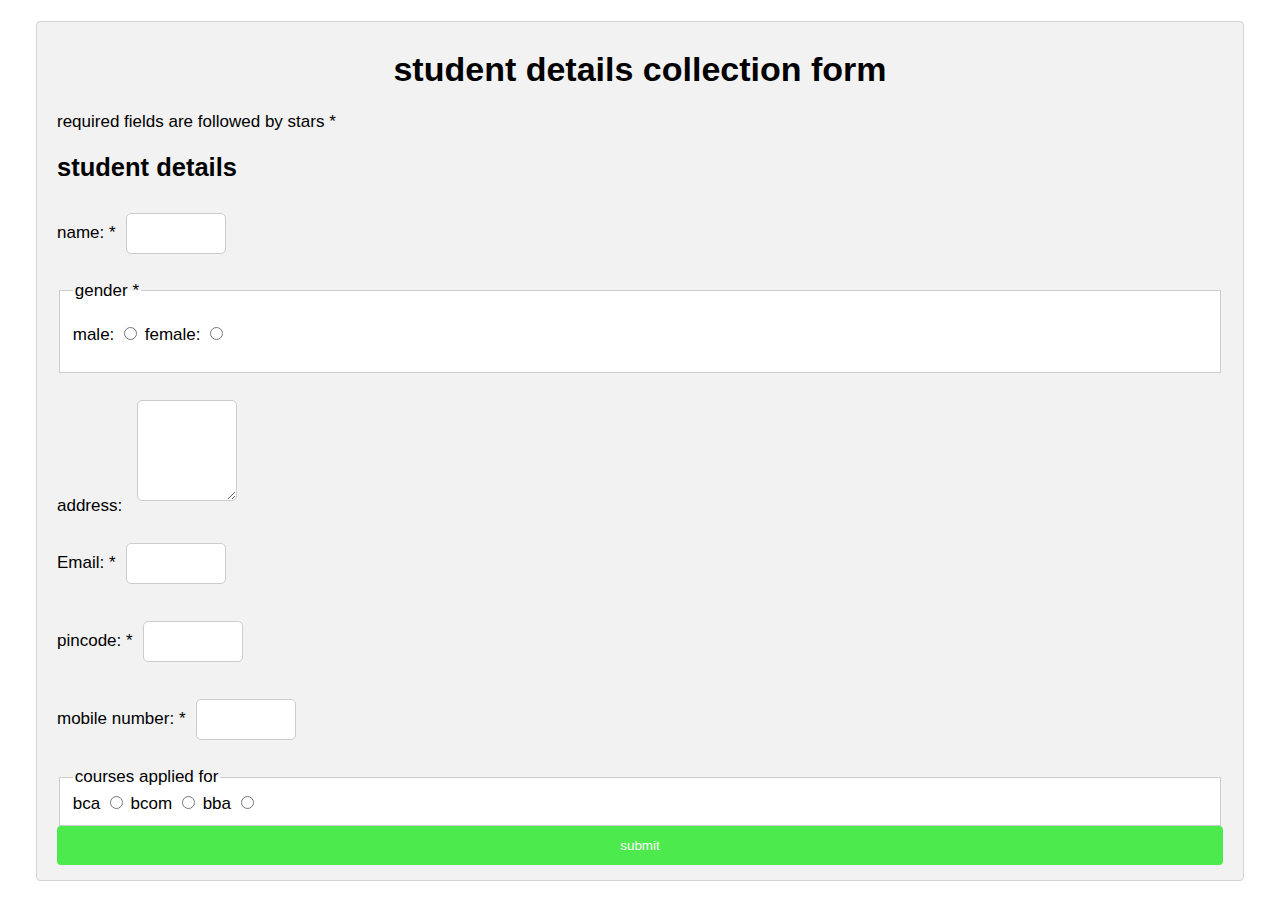
<file: index.html>
<!DOCTYPE html>
<html lang="en">
<head>
    <meta charset="UTF-8">
    <meta http-equiv="X-UA-Compatible" content="IE=edge">
    <meta name="viewport" content="width=device-width, initial-scale=1.0">
    <title>student dwtails form</title>
    <link rel="stylesheet" href="lab6/style/style5.css">

</head>
<body>
  <div class="container">
   <form action="" method="get" onsubmit="event.preventDefault()">
       <h1 class="main_heading">student details collection form</h1>
       <p>required fields are followed by stars *</p>
       <h2>student details</h2>

       <p>name: *<input type="text" name="name" required></p>

       <fieldset>
         <legend>gender *</legend>
       <p>
         male: <input type="radio" name="gender" id="male" required>
           female: <input type="radio" name="gender" id="female" required>
       </p>
    </fieldset>

    <!--div tag is used as normal rather than div p tag can also be used 
    fieldset tag is used to display the text in particular field
  legend tag is used to display the input we are asking for on the field-->


   <p>
     address: <textarea name="address" id="address" cols="100" rows="5"></textarea>
   </p>

   <p>
     Email: *<input type="email" name="Email" id="Email" required>
   </p>

   <p>
     pincode: *<input type="number" name="pincode" id="pincode" required>
   </p>
   <P>
       mobile number: *<input type="number" name="mobile number" id="mobile number" required>
   </P>
  <fieldset>
    <legend>courses applied for</legend>
   bca 
   <input type="radio" name="bca" id="bca">
   bcom
    <input type="radio" name="bcom" id="bcom">
    bba
    <input type="radio" name="bba" id="bba">
  </fieldset>
  <input type="submit" onclick="myFunction()" value="submit">
   </form> 
  </div>
  <script>
    function myFunction() {
      alert("details saved");
    }
  </script>
</body>
</html>
</file>
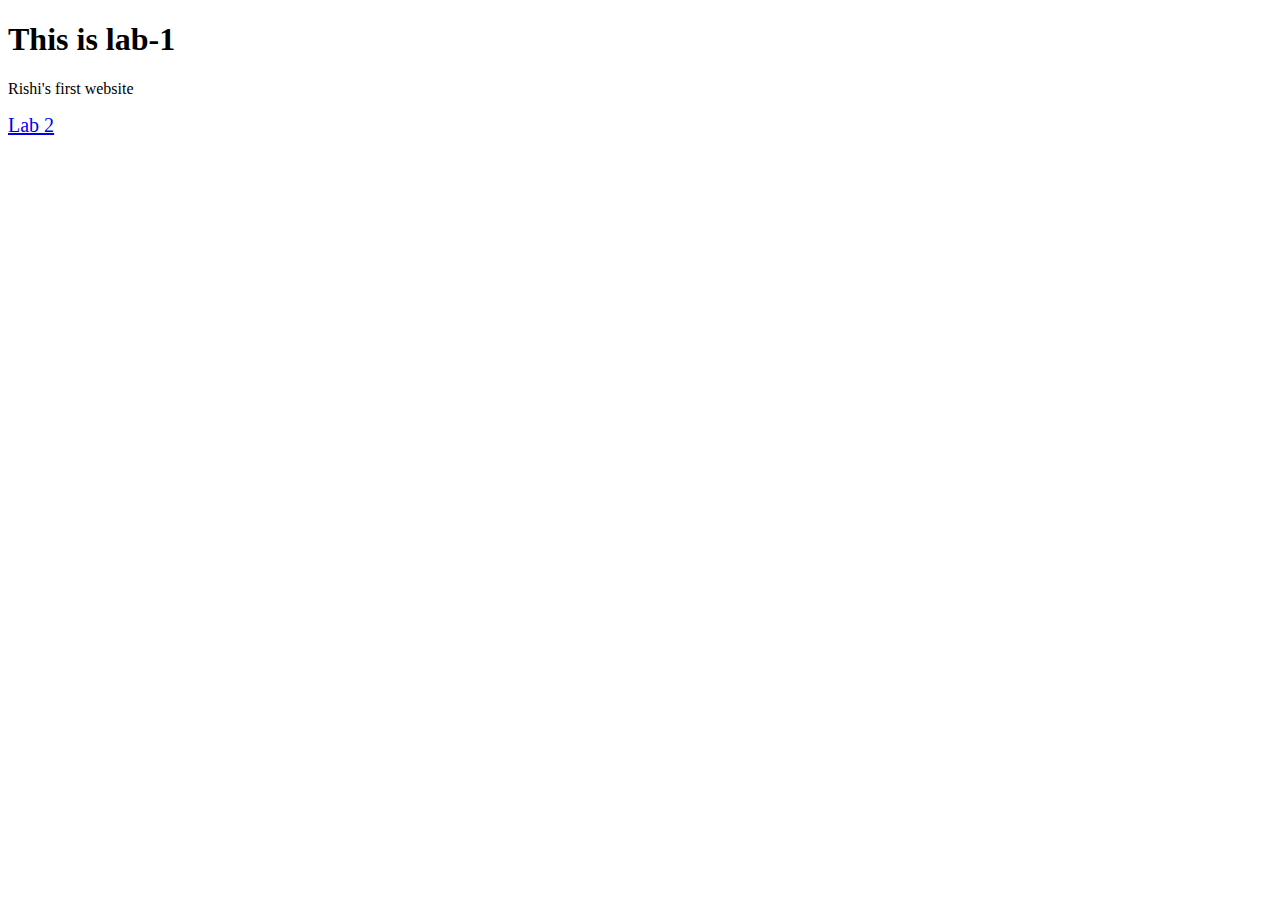
<file: lab 1/index.html>
<!DOCTYPE html>
<html>

<head>
    <title>BCA 1st SEM</title>
</head>

<body>
    <h1>This is lab-1</h1>
    <p>Rishi's first website</p>
    <a style="font-size: 20px;" href="https://rishikothari2k4.github.io/Rishikothari2K4/lab%202/">Lab 2</a> 
</body>

</html>
</file>
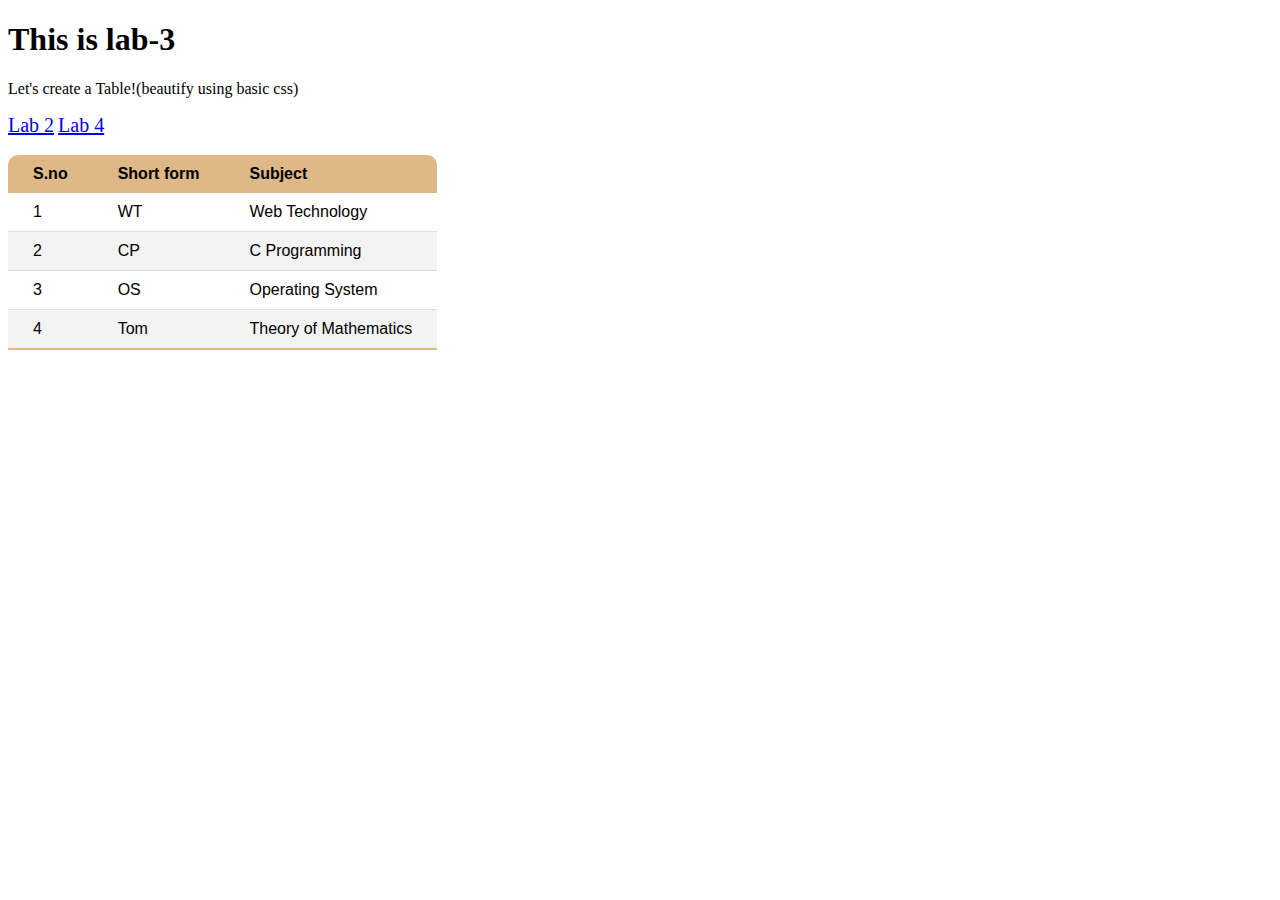
<file: lab 3/index.html>
<!DOCTYPE html>
<html>

<head>
    <title>BCA 1st SEM</title>
    <style>
        table {
            font-family: 'Gill Sans', 'Gill Sans MT', Calibri, 'Trebuchet MS', sans-serif;
            border-collapse: collapse;
            border-radius: 10px 10px 0 0;
            overflow: hidden;
        }
        
        thead tr {
            background-color: burlywood;
            color: black;
        }
        
        thead th,
        tbody td {
            padding: 10px 25px;
            text-align: left;
        }
        
        tbody tr {
            border-bottom: 1px solid #dddddd;
        }
        
        tbody tr:nth-of-type(even) {
            background-color: #f3f3f3;
        }
        
        tbody tr:last-of-type {
            border-bottom: 2px solid burlywood;
        }
    </style>
</head>

<body>
    <h1>This is lab-3</h1>
    <p>Let's create a Table!(beautify using basic css)</p>
    <a style="font-size: 20px;" href="https://rishikothari2k4.github.io/Rishikothari2K4/lab%202/">Lab 2</a>
    <a style="font-size: 20px;" href="https://rishikothari2k4.github.io/Rishikothari2K4/lab%204/">Lab 4</a><br><br>
    <table>
        <thead>
            <tr>
                <th>S.no</th>
                <th>Short form</th>
                <th>Subject</th>
            </tr>
        </thead>
        <tbody>
            <tr>
                <td>1</td>
                <td>WT</td>
                <td>Web Technology</td>
            </tr>
            <tr>
                <td>2</td>
                <td>CP</td>
                <td>C Programming</td>
            </tr>
            <tr>
                <td>3</td>
                <td>OS</td>
                <td>Operating System</td>
            </tr>
            <tr>
                <td>4</td>
                <td>Tom</td>
                <td>Theory of Mathematics</td>
            </tr>
        </tbody>
    </table>
</body>

</html>
</file>
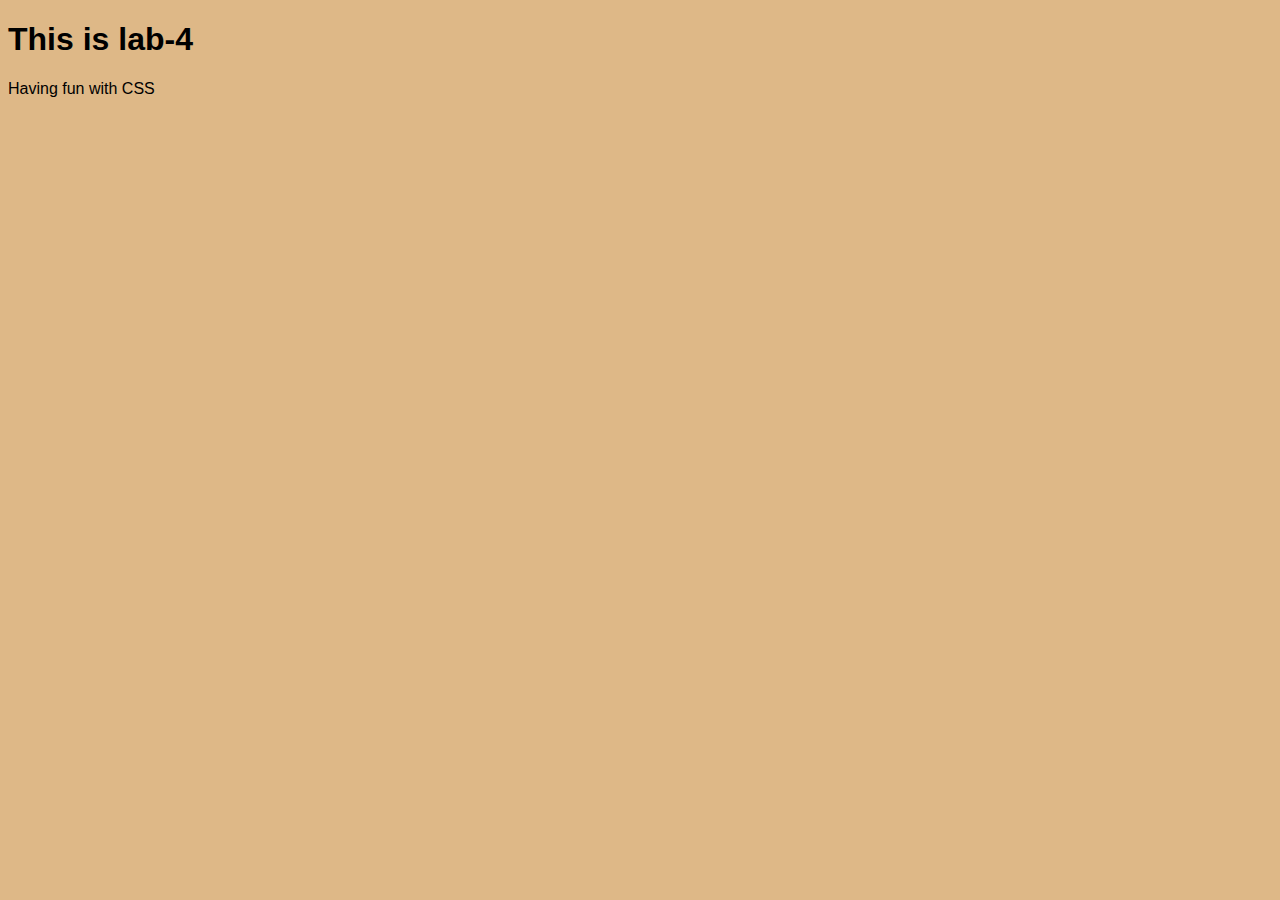
<file: lab 4/index.html>
<!DOCTYPE html>
<html>

<head>
    <title>BCA 1st SEM</title>
    <style>
        body {
            font-family: 'Gill Sans', 'Gill Sans MT', Calibri, 'Trebuchet MS', sans-serif;
            background-color: #DEB887;
        }
    </style>
</head>

<body>
    <h1>This is lab-4</h1>
    <p>Having fun with CSS</p>

</body>

</html>
</file>
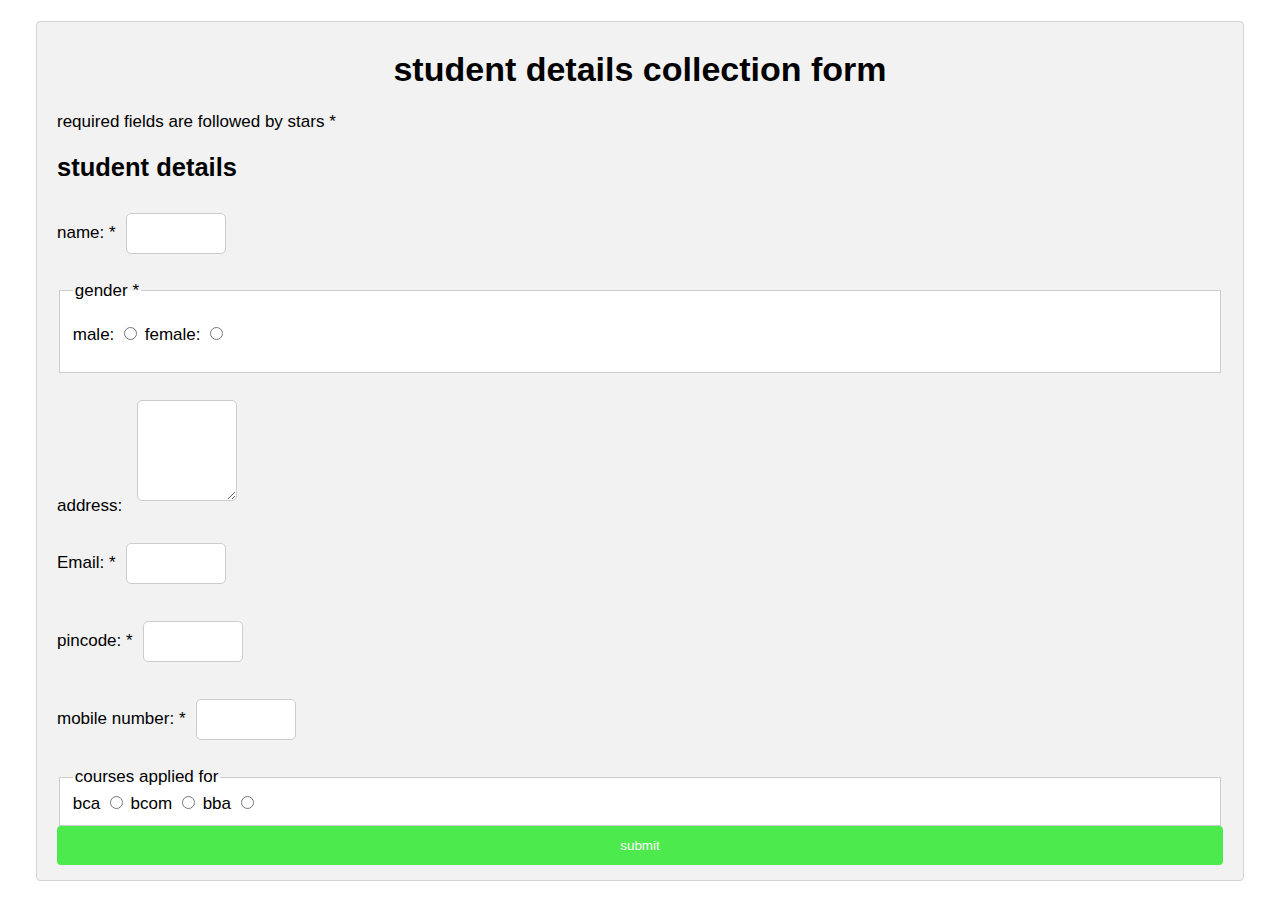
<file: lab6/index.html>
<!DOCTYPE html>
<html lang="en">
<head>
    <meta charset="UTF-8">
    <meta http-equiv="X-UA-Compatible" content="IE=edge">
    <meta name="viewport" content="width=device-width, initial-scale=1.0">
    <title>student dwtails form</title>
    <link rel="stylesheet" href="style/style5.css">

</head>
<body>
  <div class="container">
   <form action="" method="get" onsubmit="event.preventDefault()">
       <h1 class="main_heading">student details collection form</h1>
       <p>required fields are followed by stars *</p>
       <h2>student details</h2>

       <p>name: *<input type="text" name="name" required></p>

       <fieldset>
         <legend>gender *</legend>
       <p>
         male: <input type="radio" name="gender" id="male" required>
           female: <input type="radio" name="gender" id="female" required>
       </p>
    </fieldset>

    <!--div tag is used as normal rather than div p tag can also be used 
    fieldset tag is used to display the text in particular field
  legend tag is used to display the input we are asking for on the field-->


   <p>
     address: <textarea name="address" id="address" cols="100" rows="5"></textarea>
   </p>

   <p>
     Email: *<input type="email" name="Email" id="Email" required>
   </p>

   <p>
     pincode: *<input type="number" name="pincode" id="pincode" required>
   </p>
   <P>
       mobile number: *<input type="number" name="mobile number" id="mobile number" required>
   </P>
  <fieldset>
    <legend>courses applied for</legend>
   bca 
   <input type="radio" name="bca" id="bca">
   bcom
    <input type="radio" name="bcom" id="bcom">
    bba
    <input type="radio" name="bba" id="bba">
  </fieldset>
  <input type="submit" onclick="myFunction()" value="submit">
   </form> 
  </div>
  <script>
    function myFunction() {
      alert("details saved");
    }
  </script>
</body>
</html>
</file>
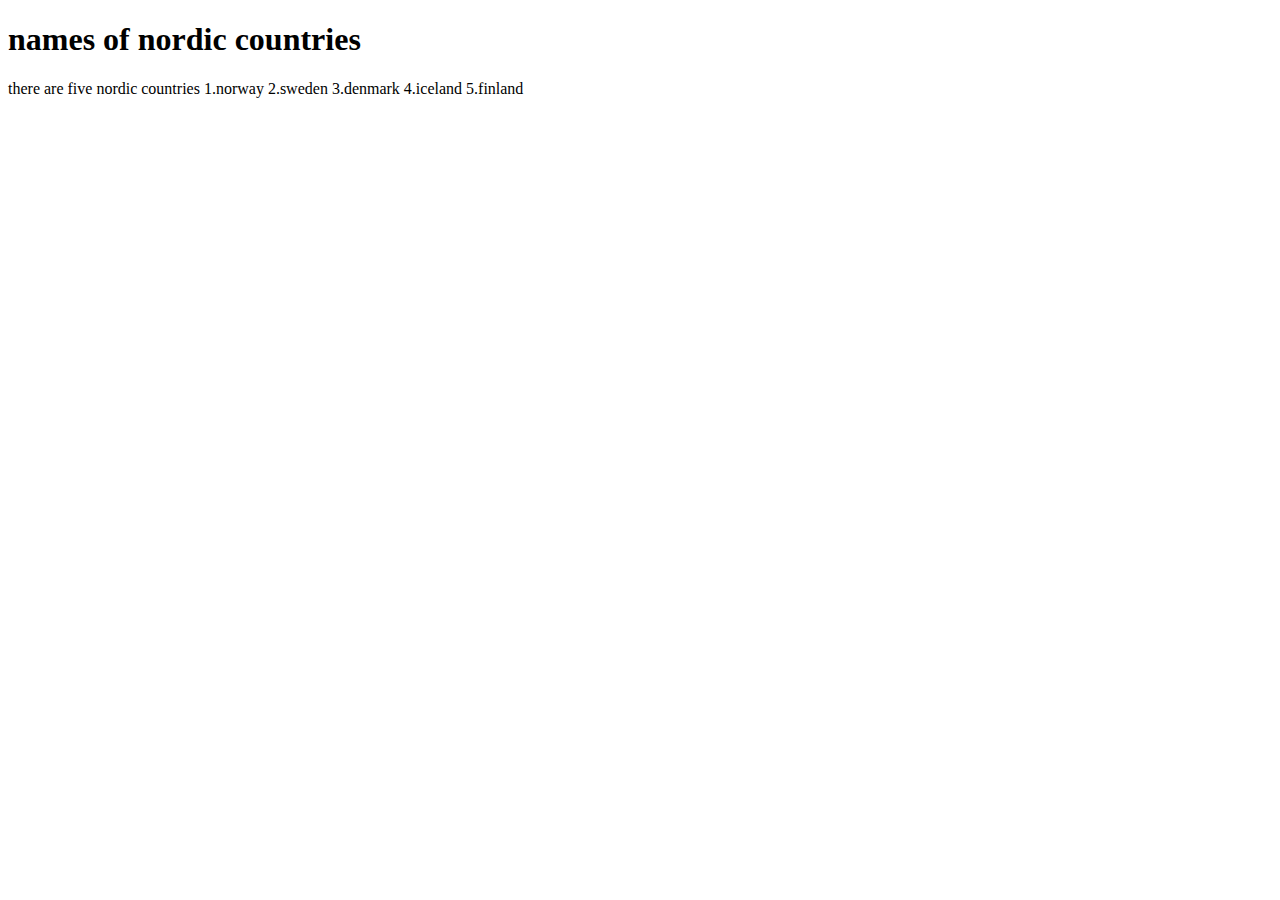
<file: rk.html>
<!DOCTYPE html>
<html>
<head>
<title>nordic countries</title>
</head>
<body>

<h1>names of nordic countries</h1>
<p>there are five nordic countries
   1.norway
   2.sweden
   3.denmark
   4.iceland
   5.finland</p>

</body>
</html>
</file>
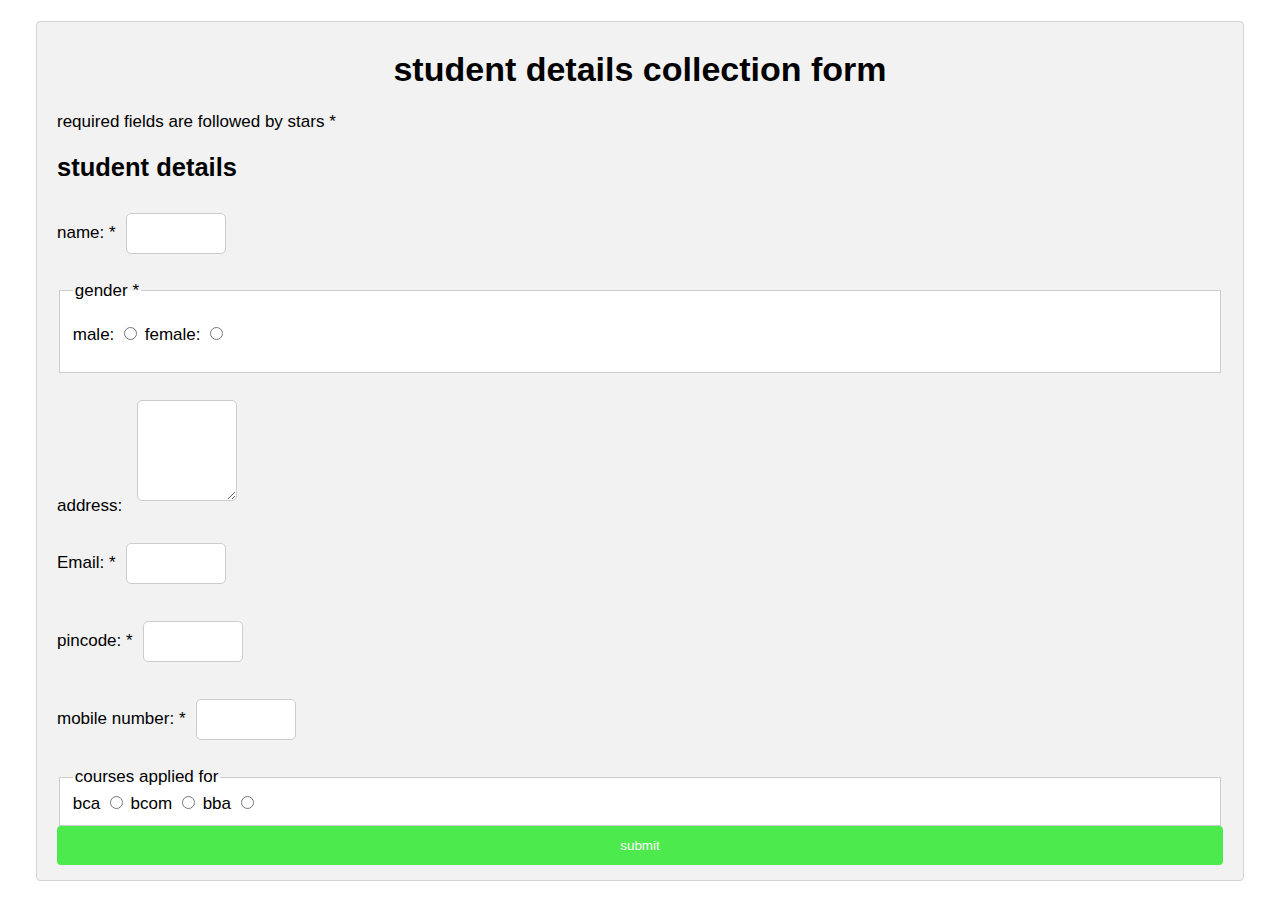
<file: lab6/index.html.html>
<!DOCTYPE html>
<html lang="en">
<head>
    <meta charset="UTF-8">
    <meta http-equiv="X-UA-Compatible" content="IE=edge">
    <meta name="viewport" content="width=device-width, initial-scale=1.0">
    <title>student dwtails form</title>
    <link rel="stylesheet" href="style/style5.css">

</head>
<body>
  <div class="container">
   <form action="" method="get" onsubmit="event.preventDefault()">
       <h1 class="main_heading">student details collection form</h1>
       <p>required fields are followed by stars *</p>
       <h2>student details</h2>

       <p>name: *<input type="text" name="name" required></p>

       <fieldset>
         <legend>gender *</legend>
       <p>
         male: <input type="radio" name="gender" id="male" required>
           female: <input type="radio" name="gender" id="female" required>
       </p>
    </fieldset>

    <!--div tag is used as normal rather than div p tag can also be used 
    fieldset tag is used to display the text in particular field
  legend tag is used to display the input we are asking for on the field-->


   <p>
     address: <textarea name="address" id="address" cols="100" rows="5"></textarea>
   </p>

   <p>
     Email: *<input type="email" name="Email" id="Email" required>
   </p>

   <p>
     pincode: *<input type="number" name="pincode" id="pincode" required>
   </p>
   <P>
       mobile number: *<input type="number" name="mobile number" id="mobile number" required>
   </P>
  <fieldset>
    <legend>courses applied for</legend>
   bca 
   <input type="radio" name="bca" id="bca">
   bcom
    <input type="radio" name="bcom" id="bcom">
    bba
    <input type="radio" name="bba" id="bba">
  </fieldset>
  <input type="submit" onclick="myFunction()" value="submit">
   </form> 
  </div>
  <script>
    function myFunction() {
      alert("details saved");
    }
  </script>
</body>
</html>
</file>
<file: lab6/style/style5.css>
*{
    box-sizing: border-box;]
}
body{
    font-family: Verdana, Geneva, Tahoma, sans-serif;
    margin: 15px 30px;
    font-size: 17px;
    padding: 6px;
}

.container{
    background-color: #f2f2f2;
    padding: 5px 20px 15px 20px;
    border: 1px solid lightgray;
    border-radius: 4px;
}

input[type="text"],
input[type="email"],
input[type="number"],
select,
textarea{
    width: 100px;
    padding: 12px;
    border: 1px solid #ccc;
    border-radius: 5px;
    margin: 10px;
}

fieldset{
    background-color: #fff;
    border: 1px solid #ccc;

}

.main_heading{
    text-align: center;
}

input[type="submit"]{
    background-color: #4dea4d;
    color: white;
    padding: 12px 20px;
    border: none;
    border-radius: 4px;
    cursor: pointer;
    width: 100%;
}

input[type="submit"]:hover {
    background-color: #4caf84; 
}
</file>
